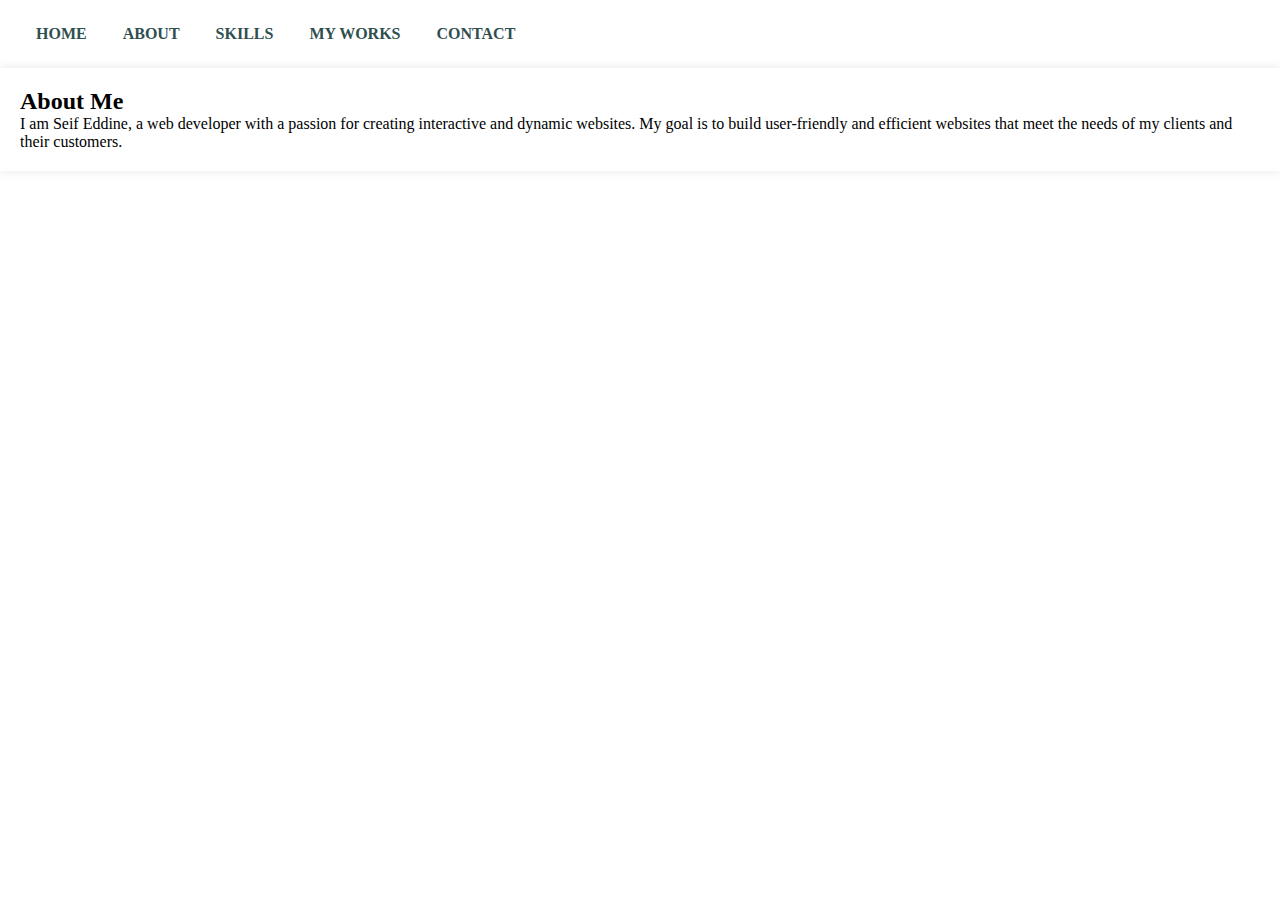
<file: about.html>
<!DOCTYPE html>
<html lang="en">
<head>
    <title>My Portfolio - About</title>
    <meta name="viewport" content="width=device-width,initial-scale=1">
    <link rel="stylesheet" href="style.css">
</head>
<body>
    <div class="navbar">
        <ul>
            <li><a href="index.html">HOME</a></li>
            <li><a href="about.html">ABOUT</a></li>
            <li><a href="skills.html">SKILLS</a></li>
            <li><a href="works.html">MY WORKS</a></li>
            <li><a href="contact.html">CONTACT</a></li>
        </ul>
    </div>

    <!-- About Section -->
    <section id="about" class="section">
        <h2>About Me</h2>
        <p>I am Seif Eddine, a web developer with a passion for creating interactive and dynamic websites. My goal is to build user-friendly and efficient websites that meet the needs of my clients and their customers.</p>
    </section>

</body>
</html>
</file>
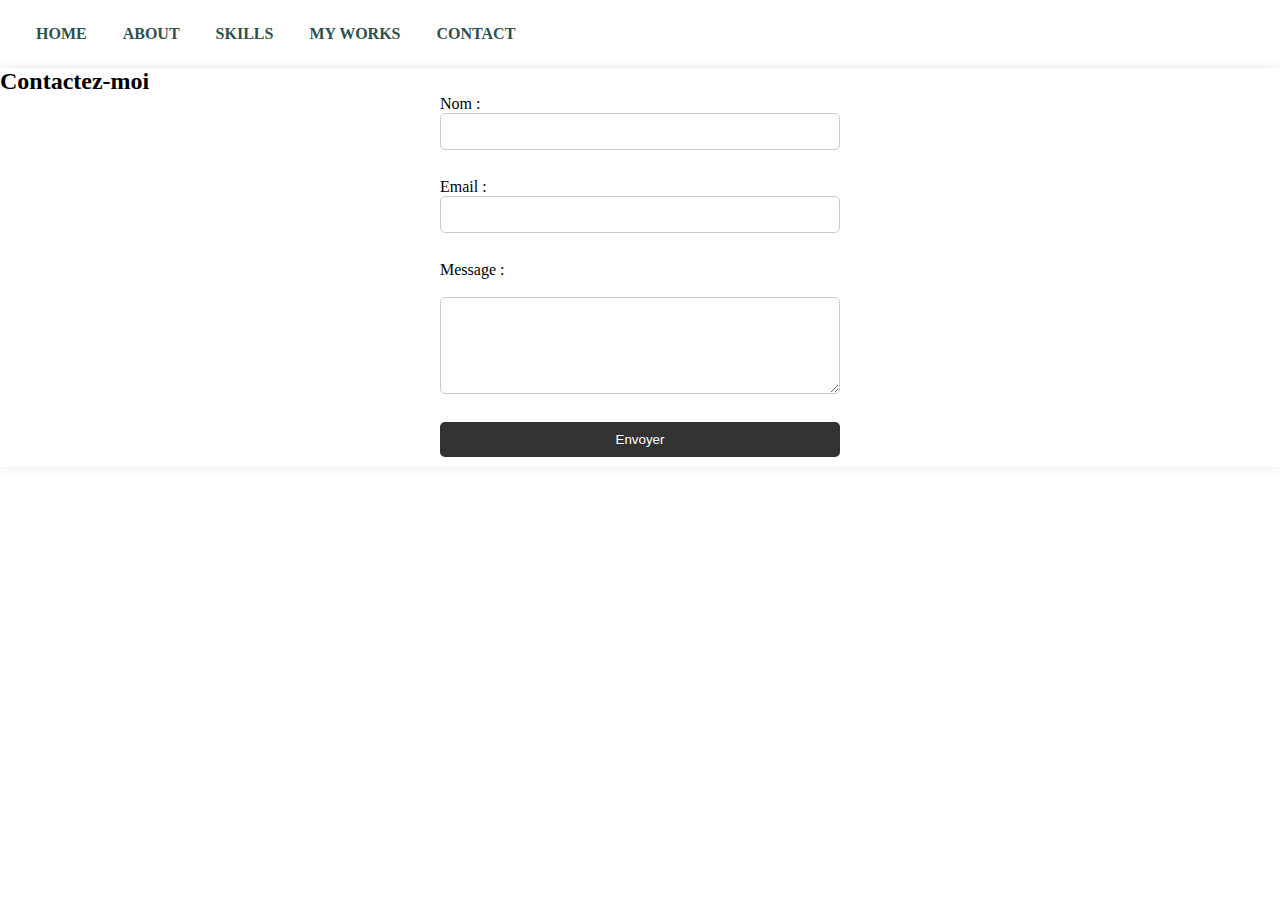
<file: contact.html>
<!DOCTYPE html>
<html lang="en">
<head>
    <title>My Portfolio - Contact</title>
    <meta name="viewport" content="width=device-width,initial-scale=1">
    <link rel="stylesheet" href="style.css">
</head>
<body>
    <div class="navbar">
        <ul>
            <li><a href="index.html">HOME</a></li>
            <li><a href="about.html">ABOUT</a></li>
            <li><a href="skills.html">SKILLS</a></li>
            <li><a href="works.html">MY WORKS</a></li>
            <li><a href="contact.html">CONTACT</a></li>
        </ul>
    </div>

    <!-- Contact Section -->
    <section id="contact" class="section">
        <h2>Contactez-moi</h2>
        <form >
            <label for="name">Nom :</label>
            <input type="text" id="name" name="name" required><br>

            <label for="email">Email :</label>
            <input type="email" id="email" name="email" required><br>

            <label for="message">Message :</label><br>
            <textarea id="message" name="message" rows="5" required></textarea><br>

            <input type="submit" value="Envoyer">
        </form>
    </section>

</body>
</html>
</file>
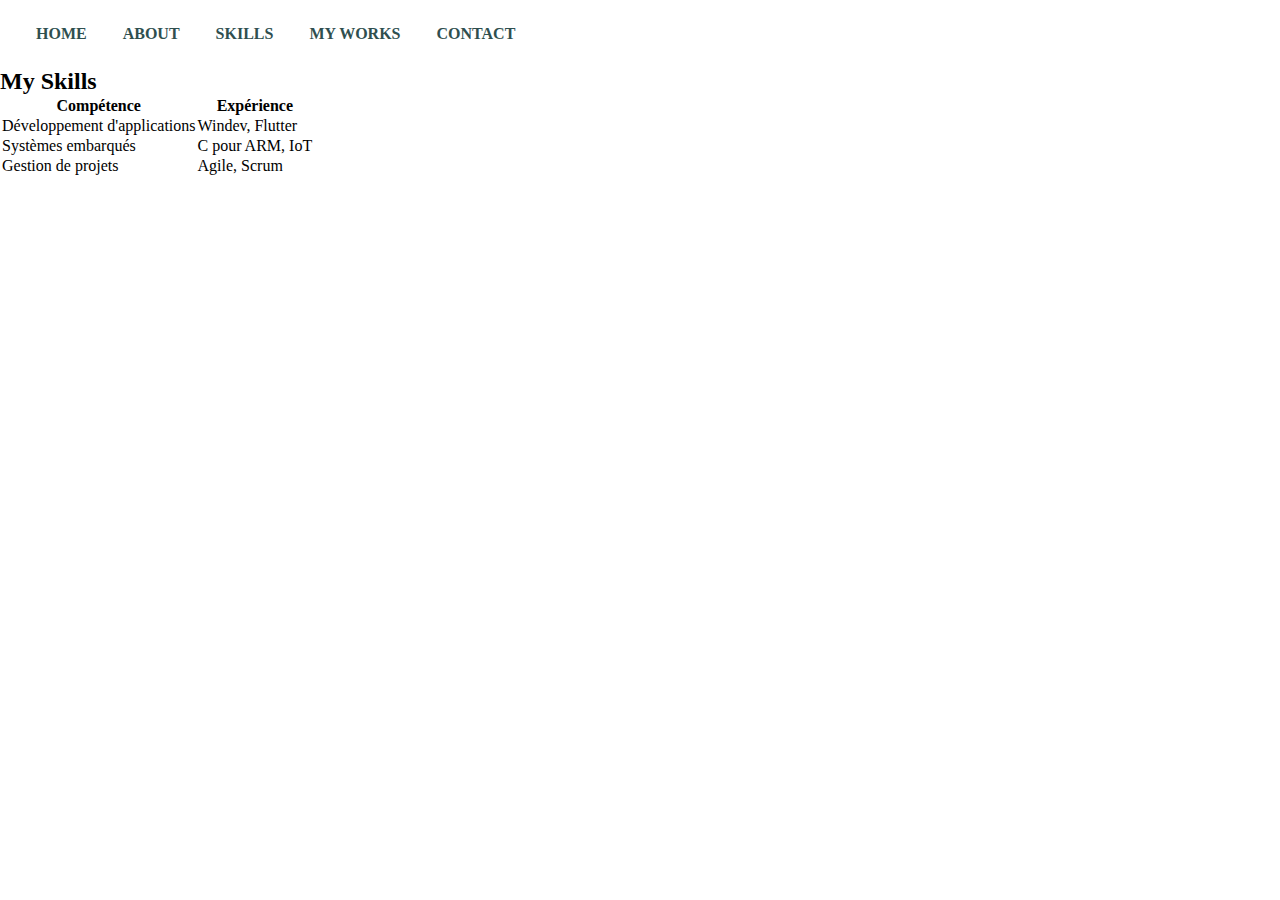
<file: skills.html>
<!DOCTYPE html>
<html lang="en">
<head>
    <title>My Portfolio - Skills</title>
    <meta name="viewport" content="width=device-width,initial-scale=1">
    <link rel="stylesheet" href="style.css">
</head>
<body>
    <div class="navbar">
        <ul>
            <li><a href="index.html">HOME</a></li>
            <li><a href="about.html">ABOUT</a></li>
            <li><a href="skills.html">SKILLS</a></li>
            <li><a href="works.html">MY WORKS</a></li>
            <li><a href="contact.html">CONTACT</a></li>
        </ul>
    </div>

    <!-- Skills Section -->
    <section id="skills" class="section">
        <h2>My Skills</h2>
        <table>
            <thead>
                <tr>
                    <th>Compétence</th>
                    <th>Expérience</th>
                </tr>
            </thead>
            <tbody>
                <tr>
                    <td>Développement d'applications</td>
                    <td>Windev, Flutter</td>
                </tr>
                <tr>
                    <td>Systèmes embarqués</td>
                    <td>C pour ARM, IoT</td>
                </tr>
                <tr>
                    <td>Gestion de projets</td>
                    <td>Agile, Scrum</td>
                </tr>
            </tbody>
        </table>
        </ul>
    </section>

</body>
</html>
</file>
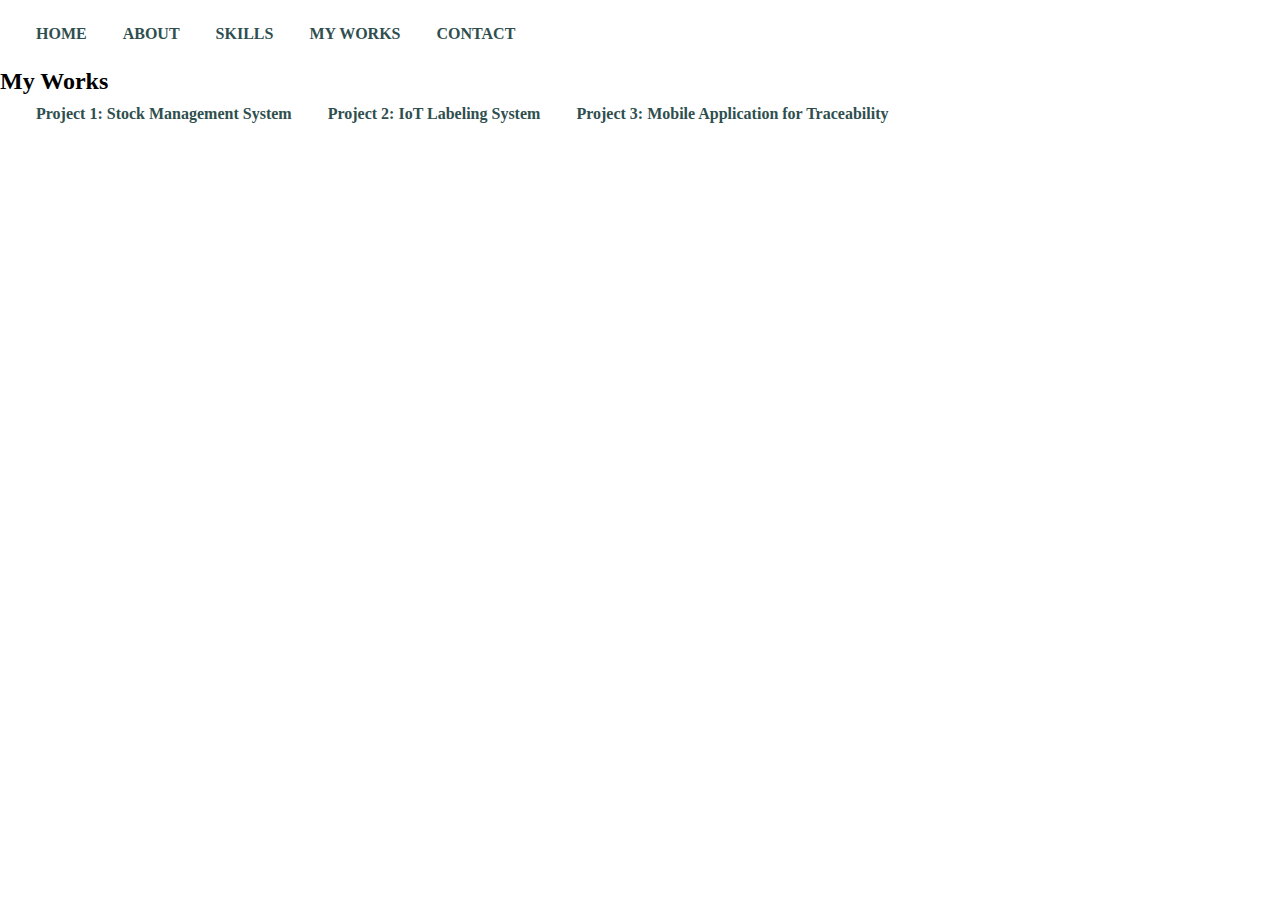
<file: works.html>
<!DOCTYPE html>
<html lang="en">
<head>
    <title>My Portfolio - Works</title>
    <meta name="viewport" content="width=device-width,initial-scale=1">
    <link rel="stylesheet" href="style.css">
</head>
<body>
    <div class="navbar">
        <ul>
            <li><a href="index.html">HOME</a></li>
            <li><a href="about.html">ABOUT</a></li>
            <li><a href="skills.html">SKILLS</a></li>
            <li><a href="works.html">MY WORKS</a></li>
            <li><a href="contact.html">CONTACT</a></li>
        </ul>
    </div>

    <!-- Works Section -->
    <section id="works" class="section">
        <h2>My Works</h2>
        <ul>
            <li><a href="link_to_project1">Project 1: Stock Management System</a></li>
            <li><a href="link_to_project2">Project 2: IoT Labeling System</a></li>
            <li><a href="link_to_project3">Project 3: Mobile Application for Traceability</a></li>
        </ul>
    </section>

</body>
</html>
</file>
<file: style.css>
*{
    margin: 0;
    padding: 0;
}

.main{
    width: 100%;
    background: url(pic/bg.jpg);
    background-position: center;
    background-size: cover;
    height: 100vh;
    position: fixed;
    font-family: sans-serif;
}

.navbar{
    width: 100%; /* Correction pour occuper toute la largeur */
    display: flex;
    margin: auto;
    padding: 15px 0;
    align-items: center;
    justify-content: space-between;
}

ul{
    margin-top: 0; /* Suppression du margin négatif */
    padding-left: 20px; /* Un peu d'espacement à gauche si besoin */
}

ul li{
    list-style: none;
    display: inline-block;
    padding: 10px 16px;
}

ul li a{
    font-size: 16px;
    font-weight: bold;
    text-decoration: none;
    color: darkslategray;
    transition: .4s ease;
}

ul li a:hover{
    color: rgb(230,104,59);
}

.info{
    margin-left: 7%;
    margin-top: 6%;
}

.info h1{
    font-size: 65px;
    color: rgb(36,32,30);
}

.info h3{
    font-size: 18px;
    letter-spacing: 1px;
    line-height: 24px;
}

.info span{
    color: rgb(230,104,59);
}

.info a{
    text-decoration: none;
    color: #fff;
    background: rgb(36,32,30);
    margin: 26px 0;
    padding: 10px 18px;
    border-radius: 10px;
    display: inline-block;
    transition: .4s ease;
}

.info a:hover{
    background: rgb(59,174,209);
}

.image{
    width: 30%;
    height: 60%;
    position: absolute;
    right: 100px;
    bottom: 0;
}

.image img{
    position: absolute;
    height: 140%;
    left: 40%;
    transform: translate(-55%);
    bottom: 0;
    transition: left 2s ease;
}

.image:hover .girl{
    left: 55%;
}

.icons a{
    text-decoration: none;
    color: #000;
}

.icons ion-icon{
    margin-left: 7%;
    margin-top: 40px;
    color: #000;
    margin-right: -60px;
    font-size: 40px;
    transition: .4s ease;
}

.icons ion-icon:hover{
    color: rgb(59,174,209);
}
#about, #work, #resume, #contact {
    background-color: #fff;
    box-shadow: 0px 0px 10px rgba(0, 0, 0, 0.1); /* Légère ombre pour l'effet de profondeur */
}
form {
    display: flex;
    flex-direction: column;
    max-width: 400px;
    margin: auto;
}

input, textarea {
    padding: 10px;
    margin-bottom: 10px;
    border: 1px solid #ccc;
    border-radius: 5px;
}

input[type="submit"] {
    background-color: #333;
    color: white;
    border: none;
    cursor: pointer;
    transition: background-color 0.3s;
}

input[type="submit"]:hover {
    background-color: #555;
}
#about {
    padding: 20px;
}

.about-container {
    display: flex;
    align-items: center; /* Pour aligner l'image et le texte verticalement au centre */
    gap: 20px; /* Espace entre l'image et le texte */
}

.about-container img {
    max-width: 200px; /* Définir une taille maximale pour l'image */
    height: auto; /* Maintenir les proportions de l'image */
}

.about-text {
    max-width: 600px; /* Limiter la largeur du texte */
}
</file>
